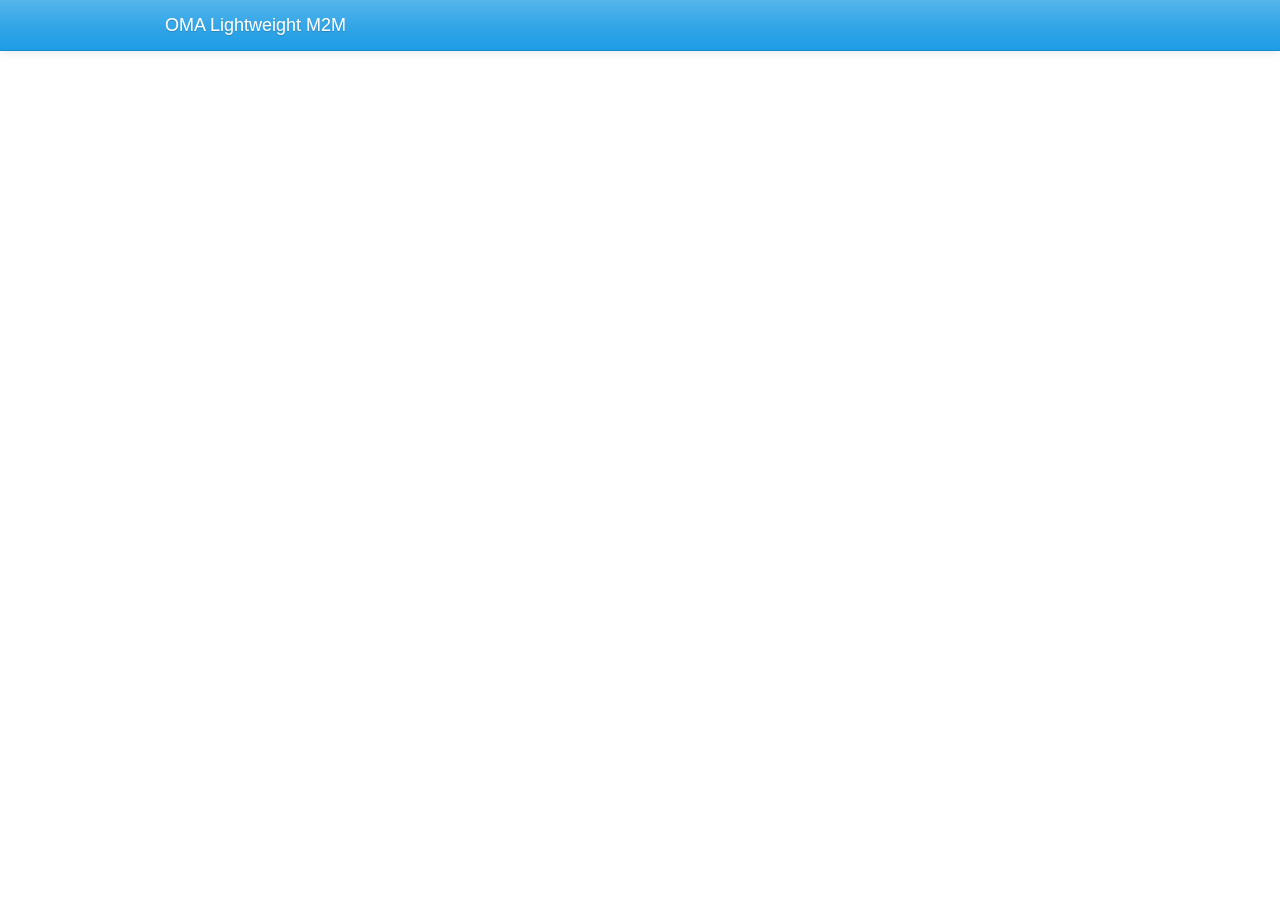
<file: src/main/webapp/client/index.html>
<!doctype html>
<html lang="en" ng-app="lwClientApp">
<head>
	<meta charset="utf-8">
	<title>Lightweight M2M clients</title>
	<link href="css/bootstrap.min.css" rel="stylesheet" media="screen">
	<link rel="stylesheet" href="css/lw-app.css" />
	
	<script src="http://code.jquery.com/jquery-1.10.1.min.js"></script>
	
	<script src="//code.angularjs.org/1.2.0rc1/angular.min.js"></script>
	<script src="//code.angularjs.org/1.2.0rc1/angular-route.min.js"></script>
	
	<script src="js/app.js"></script>
	<script src="js/controllers.js"></script>
</head>

<body>

	<div class="navbar navbar-default navbar-fixed-top">
		<div class="container">
			<a class="navbar-brand" href="#">OMA Lightweight M2M</a>
		</div>
	</div>

	<div class="container">
		<div ng-view></div>
	</div>

</body>
</html>
</file>
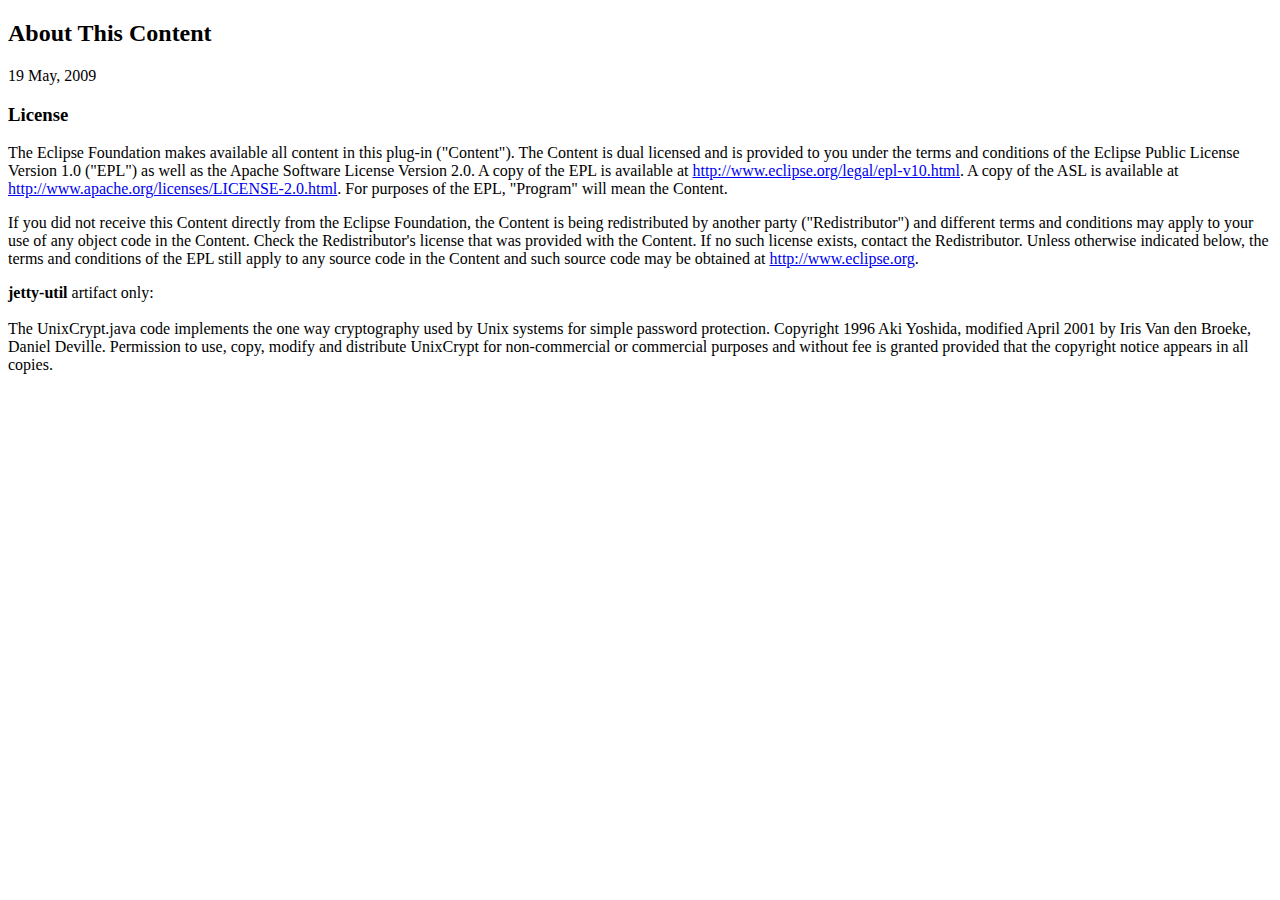
<file: target/about.html>
<!DOCTYPE html PUBLIC "-//W3C//DTD XHTML 1.0 Strict//EN"
    "http://www.w3.org/TR/xhtml1/DTD/xhtml1-strict.dtd">
<html xmlns="http://www.w3.org/1999/xhtml">
<head>
<meta http-equiv="Content-Type" content="text/html; charset=ISO-8859-1"/>
<title>About</title>
</head>
<body lang="EN-US">
<h2>About This Content</h2>
 
<p>19 May, 2009</p>	
<h3>License</h3>

<p>The Eclipse Foundation makes available all content in this plug-in (&quot;Content&quot;).  The Content is dual licensed and is provided to you under the terms and conditions of the Eclipse Public License Version 1.0 (&quot;EPL&quot;) as well as the Apache Software License Version 2.0.  A copy of the EPL is available 
at <a href="http://www.eclipse.org/legal/epl-v10.html">http://www.eclipse.org/legal/epl-v10.html</a>.  A copy of the ASL is available at <a href="http://www.apache.org/licenses/LICENSE-2.0.html">http://www.apache.org/licenses/LICENSE-2.0.html</a>.  For purposes of the EPL, &quot;Program&quot; will mean the Content.</p>

<p>If you did not receive this Content directly from the Eclipse Foundation, the Content is being redistributed by another party (&quot;Redistributor&quot;) and different terms and conditions may apply to your use of any object code in the Content.  Check the Redistributor's license that was provided with the Content.  If no such license exists, contact the Redistributor.  Unless otherwise indicated below, the terms and conditions of the EPL still apply to any source code in the Content and such source code may be obtained at <a href="http://www.eclipse.org">http://www.eclipse.org</a>.</p>

<p><b>jetty-util</b> artifact only:<br/><br/>The UnixCrypt.java code implements the one way cryptography used by
Unix systems for simple password protection.  Copyright 1996 Aki Yoshida,
modified April 2001  by Iris Van den Broeke, Daniel Deville.
Permission to use, copy, modify and distribute UnixCrypt
for non-commercial or commercial purposes and without fee is
granted provided that the copyright notice appears in all copies.</p>

</body>
</html>
</file>
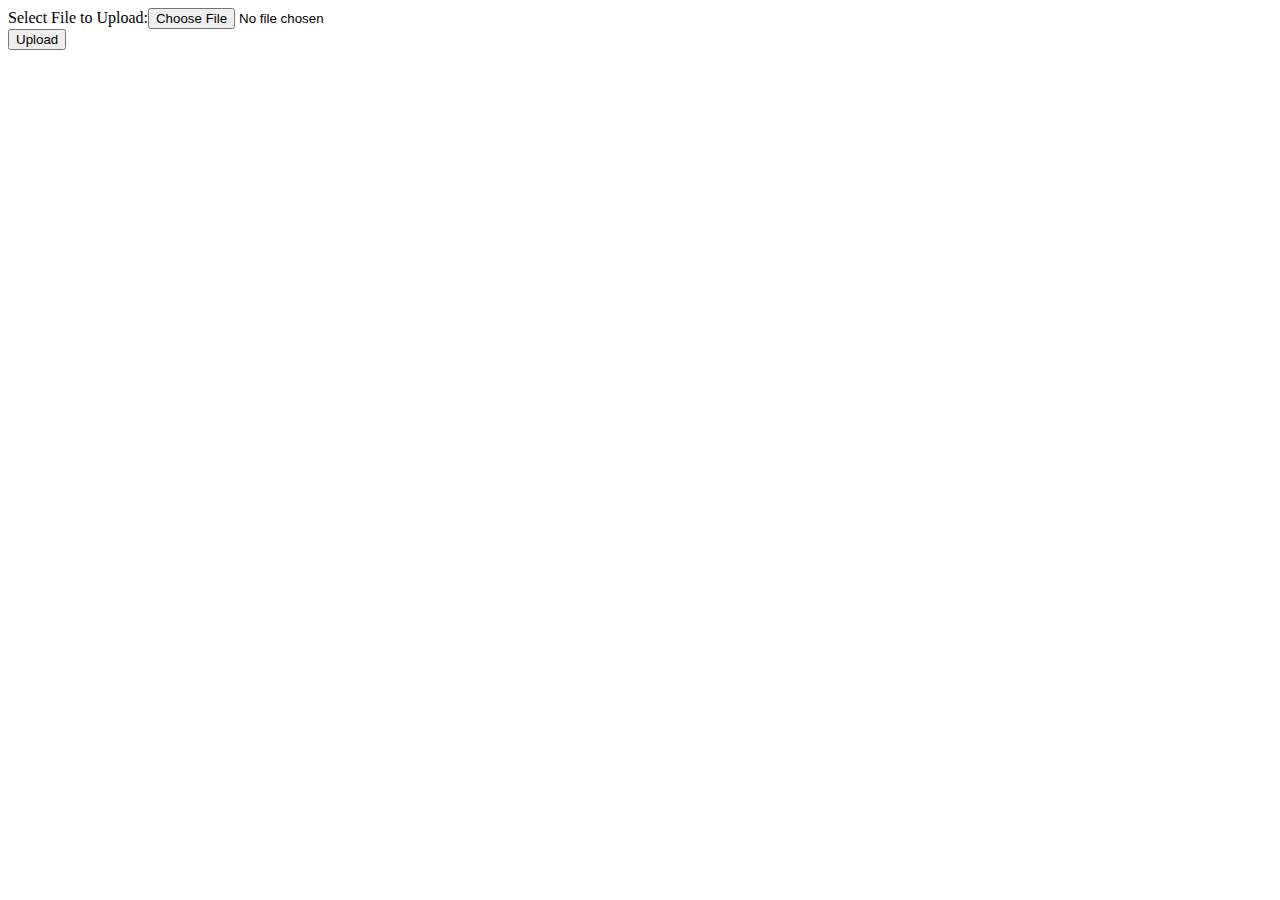
<file: src/main/webapp/upload.html>
<html>
<head></head>
<body>
<form action="apps/" method="post" enctype="multipart/form-data">
Select File to Upload:<input type="file" name="fileName">
<br>
<input type="submit" value="Upload">
</form>
</body>
</html>
</file>
<file: src/main/webapp/client/css/lw-app.css>
/* LWM2M app css stylesheet */

body {
  padding-top: 70px;
}

.container {
	max-width: 980px;
}

.client-detail {
	background-color: #f5f5f5;
	list-style-type: none;
	-moz-border-radius: 10px;
	border-radius: 10px;
	height: 60px;
	border: 1px solid #eee;
	margin-bottom: 10px;
	margin-top: 20px;
}

.client-link {
	width: 100%;
	height: 100%;
	display: block;
	position: relative;
	z-index: 1;
}

.client-detail:hover {
	background-color: #eee;
}

.client-icon {
	background: url('/img/client-icon.png') center no-repeat;
}

.client-detail div {
	height: 100%;
	line-height: 60px;
}

.client-attr-title {
	font-weight: bold;
	padding-right: 20px;
	color: #317eac;
}

.lw-tree-menu {
	position: fixed;
	top: 90px;
}

.lw-rsc-div-object {
	border-bottom: 1px solid #eeeeee;
}

.lw-rsc-title {
	display : inline-block; 
	padding-right: 10px;
	width: 200px;
}

.lw-rsc-title-resource {
	padding-left: 20px;
	font-size: 14px;
	margin-bottom: 0px;
}

.lw-rsc-path {
	display : inline-block; 
	width: 100px;
}

.lw-rsc-value {
	padding-left: 30px;
	font-weight: bold;
}
</file>
